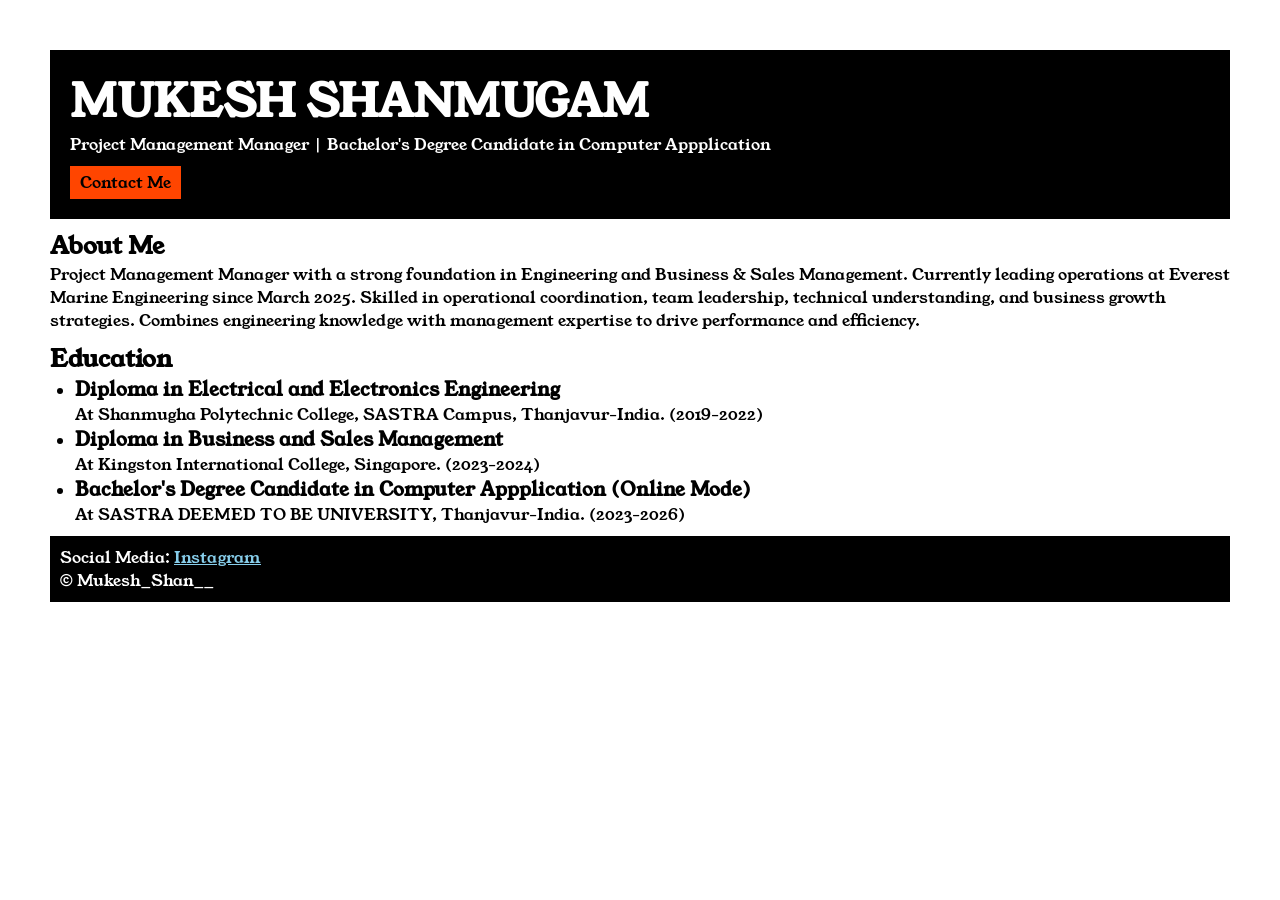
<file: index.html>
<!DOCTYPE html>

<html>

<head>
    <title>Mukesh_Shan__ Portfolio</title>
    <link rel="stylesheet" href="Style.css">
    <link rel="preconnect" href="https://fonts.googleapis.com">
    <link rel="preconnect" href="https://fonts.gstatic.com" crossorigin>
    <link href="https://fonts.googleapis.com/css2?family=Young+Serif&display=swap" rel="stylesheet">
</head>

<body>
    <div class="container">

        <div class="section-one">
            <h1 class="section-one__name">MUKESH SHANMUGAM</h1>
            <p class="section-one__role">Project Management Manager | Bachelor's Degree Candidate in Computer
                Appplication
            </p>
            <a class="section-one__contact"
                href="file:///C:/Users/Mukesh_Shan__/OneDrive/Desktop/CLASSES/EMC%20Class/Webpage%20Class/Portfolio/Contact.html?">Contact
                Me</a>

        </div>


        <div class="section-two">

            <h2>About Me</h2>
            <P>Project Management Manager with a strong foundation in Engineering and Business & Sales Management.
                Currently
                leading
                operations at Everest Marine Engineering since March 2025. Skilled in operational coordination, team
                leadership,
                technical understanding, and business growth strategies. Combines engineering knowledge with management
                expertise to
                drive performance and efficiency.</P>
        </div>

        <div class="section-three">
            <H2>Education</H2>
            <ul class="section-three__deee">

                <li>
                    <h3>Diploma in Electrical and Electronics Engineering</h3>
                    <P>At Shanmugha Polytechnic College, SASTRA Campus, Thanjavur-India. (2019-2022)</P>
                </li>
                <li>
                    <h3>Diploma in Business and Sales Management</h3>
                    <p>At Kingston International College, Singapore. (2023-2024)</p>
                </li>
                <li>
                    <h3>Bachelor's Degree Candidate in Computer Appplication (Online Mode)</h3>
                    <P>At SASTRA DEEMED TO BE UNIVERSITY, Thanjavur-India. (2023-2026)</P>
                </li>
            </ul>

        </div>
        <div class="section-four">

            <p>Social Media: <a href="https://www.instagram.com/mukesh_shan__/"> Instagram</a></p>


            <p>&copy; Mukesh_Shan__</p>
        </div>
    </div>


</body>


</html>
</file>
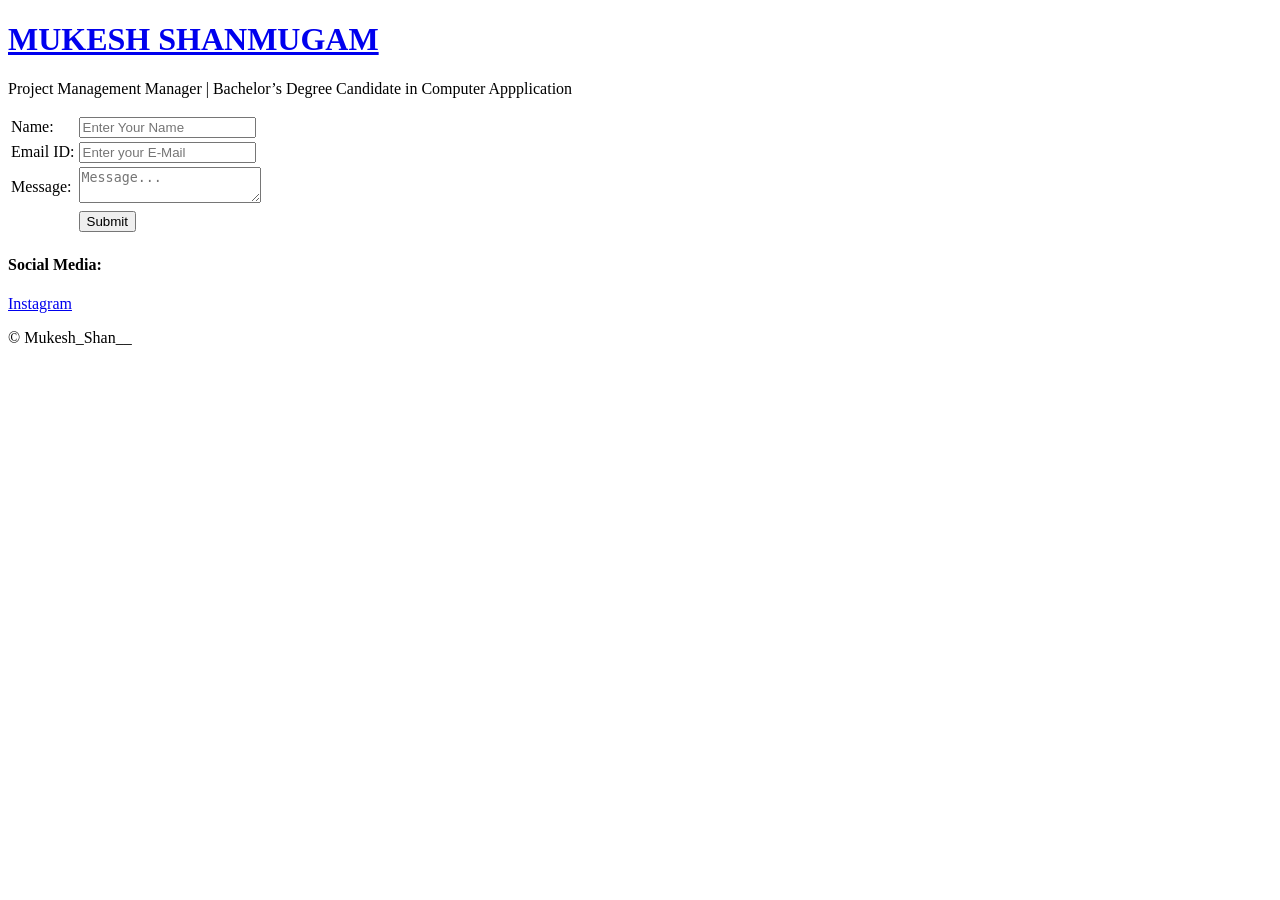
<file: Contact.html>
<!DOCTYPE html>

<html>

<head>
    <title>Contact: Mukesh_Shan__</title>
</head>

<body>

    <h1><a
            href="file:///C:/Users/Mukesh_Shan__/OneDrive/Desktop/CLASSES/EMC%20Class/Webpage%20Class/Portfolio/index.html">MUKESH
        SHANMUGAM</a></h1>
    <p>Project Management Manager | Bachelor’s Degree Candidate in Computer Appplication </p>

    <form>
        <table>
            <tr>
                <td>Name:</td>
                <td><input type="text" placeholder="Enter Your Name"></td>
            </tr>
            <tr>
                <td>Email ID:</td>
                <td><input type="email" placeholder="Enter your E-Mail"></td>
            </tr>
            <tr>
                <td>Message:</td>
                <td><textarea placeholder="Message..."></textarea></td>
            </tr>
            <tr>
                <td></td>
                <td><input type="Submit"></td>
            </tr>
        </table>
    </form>
    <h4>Social Media:</h4>
    <p><a href="https://www.instagram.com/mukesh_shan__/">Instagram</a></p>

    <p>&copy; Mukesh_Shan__</p>





</body>

</html>
</file>
<file: Style.css>
* {
  padding: 0;
  margin: 0;

}

body {
  font-family: "Young Serif", serif;
}


.container {
  padding: 50px;
}

.section-one {
  bACKground-color: BLACK;
  color: white;
  padding: 20PX;

}

.section-one__contact {
  background-color: orangered;
  color: black;
  text-decoration: none;
  padding-left: 10px;
  padding-right: 10px;
  padding-top: 5px;
  padding-bottom: 5px;
  display: inline-block;

}

.section-one__name {
  font-size: 45px;
}

.section-one__role {
  margin-bottom: 10px;
}

.section-two,
.section-three,
.section-four {
  margin-top: 10Px;
  margin-bottom: 5px;

}

.section-three__deee{
  margin-left: 25px;
 
  
}
.section-four{
  background-color: black;
  color: white;
  padding: 10px;
}
.section-four a{
  color: skyblue;
}
</file>
